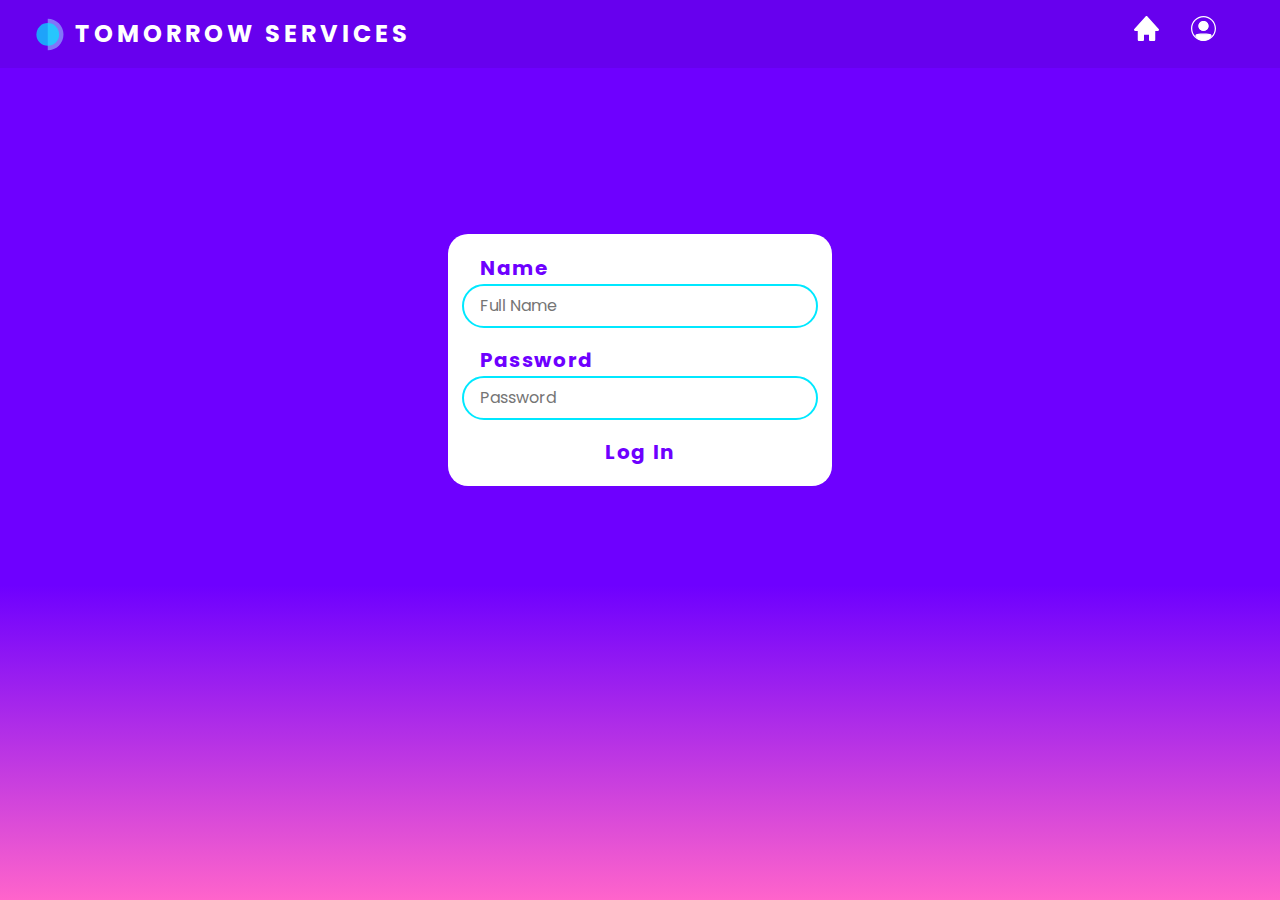
<file: front-end/index.html>
<!DOCTYPE html>
<html lang="en">

<head>
    <meta charset="UTF-8">
    <meta name="viewport" content="width=device-width, initial-scale=1.0">
    <link rel="stylesheet" href="styles.css">
    <script src="scripts/index.js" defer></script>
    <script src="scripts/fetch.js"></script>
    <script src="scripts/common.js"></script>

    <title>Log in page</title>
</head>

<body>
    <common-header></common-header>
    <form class="log-in-form">
        <p class="warning red bold" id="loginWarning"></p>
        <div class="credentials">
            <label for="name" class="font-2 bold user-select">Name</label>
            <input class="field" type="text" name="name" id="loginName" placeholder="Full Name" autocomplete="off"
                required>
            <label for="password" class="font-2 bold user-select">Password</label>
            <input class="field" type="password" name="password" id="loginPassword" placeholder="Password"
                autocomplete="off" required>
        </div>
        <button class="font-2 bold" id="login" type="button" onclick="logIn()">Log In</button>
    </form>
</body>

</html>
</file>
<file: front-end/styles.css>
@import url("https://fonts.googleapis.com/css2?family=Poppins:wght@400;500;700&display=swap");

:root {
    --blue: #6E00FF;
    --lighter-blue: #00E8FF;
    --darker-blue: #6700EE;
    --pink: #FF64CB;
    --grey: #6D6D6D;
    --lighter-grey: #F5F5F5;
    --darker-grey: #474e5d;
    --red: #fe0000;
    --green: #48da1f;

}

body {
    margin: 0;
    padding: 0;
    background: linear-gradient(var(--blue) 65%, var(--pink));
    width: 100vw;
    height: 100vh;
    overflow: hidden;
}

*,
*::before,
*::after {
    margin: 0;
    padding: 0;
    font-family: 'Poppins', sans-serif;
    box-sizing: border-box;
    transition: all .2s ease-in-out;
    color: var(--grey);
    font-size: 1rem;
    line-height: 2rem;
}

.font-1 {
    color: white;
    font-size: 1.5rem;
    line-height: 1.5rem;
    letter-spacing: .25rem;
}

.font-2 {
    color: var(--blue);
    font-size: 1.25rem;
    line-height: 1.25rem;
    letter-spacing: .1rem;
}

.bold {
    font-weight: bold;
}

.red {
    color: var(--red);
}

.flex-center {
    display: flex;
    justify-content: center;
    align-items: center;
}

.user-select,
.nav *,
.fixed * {
    user-select: none;
}

.header {
    background-color: var(--darker-blue);
    padding: 1rem 2rem;
}

.nav {
    justify-content: space-between;
}

.header-left {
    gap: .5rem;
}

.header-right {
    gap: 2rem;
    margin-right: 2rem;
}

.mid {
    background-color: white;
    margin: 2rem 3rem;
    border-radius: .5rem
}

::-webkit-scrollbar {
    width: 10px;
}

::-webkit-scrollbar-track {
    display: none;
    border-radius: .5rem;
}

::-webkit-scrollbar-thumb {
    border-radius: .5rem;
    background-color: #d2cdcd;
}

.fixed {
    justify-content: space-between;
    padding: 1rem 3rem;
}

.options {
    gap: 1.5rem;
}

.table-header {
    background-color: var(--lighter-grey);
}

.searchBar {
    background-image: url(images/search.svg);
    background-repeat: no-repeat;
    background-position: 7.5%;
    background-size: 25px;
    text-align: 2rem;
    padding: .25rem .75rem .25rem 3.5rem;
}

.searchBar,
.searchBar:focus,
.select {
    border-radius: 50px;
    border: none;
    outline: 2px solid var(--darker-blue);
}

.select {
    position: relative;
    height: 2.5rem;
    padding: .25rem .5rem .25rem 1.5rem;
}

.sort {
    cursor: pointer;
    user-select: none;
}

.center {
    display: block;
    margin: auto;
}

.filter-darkblue-to-red {
    filter: invert(38%) sepia(90%) saturate(7123%) hue-rotate(1deg) brightness(98%) contrast(104%);
}

thead,
tbody tr {
    display: table;
    width: 100%;
    table-layout: fixed;
}

.table {
    text-align: center;
    border-spacing: 0 .2rem;
}

.table-body {
    display: block;
    max-height: 65vh;
    overflow-y: scroll;
}

.column {
    padding: .125rem 0;
}

.picture,
.status,
.age,
.last {
    width: 7.5%;
}

.th-sort-asc::after {
    content: "\25b4";
}

.th-sort-desc::after {
    content: "\25be";
}

.th-sort-asc::after,
.th-sort-desc::after {
    margin-left: 5px;
}

.th-sort-asc,
.th-sort-desc {
    background: rgba(0, 0, 0, 0.1);
}

.btn {
    padding: 1rem 1.5rem;
    margin: .5rem 0;
    border: none;
    cursor: pointer;
    opacity: 0.75;
    float: left;
    width: 50%;
}

button:hover {
    opacity: 1;
}

.cancel-btn {
    background-color: #ccc;
    color: black;
}

.delete-btn {
    background-color: var(--red);
    color: white;
}

.create-update-btn {
    background-color: var(--darker-blue);
    color: white;
}

.popup {
    position: absolute;
    top: 50%;
    left: 50%;
    transform: translate(-50%, -50%);
    width: 50%;
    border-color: var(--blue);
    text-align: center;
    border-radius: 10px;
}

tbody tr:hover {
    background-color: var(--lighter-grey);
}

.popup-content h1 {
    margin: 1rem 0;
}

.container {
    padding: 1rem 2rem;
}

.container h1 {
    padding: 1rem
}

.field {
    border-radius: 50px;
    border: none;
    padding: .25rem 1rem;
}

.field,
.filled,
.field:focus {
    outline: 2px solid var(--lighter-blue);
}

.grid {
    display: grid;
    grid-template-columns: 30% auto;
    text-align: start;
    margin: .5rem;
}

.close {
    position: absolute;
    right: 2.25rem;
    top: 1rem;
    font-size: 3.5rem;
    font-weight: bold;
    color: var(--darker-grey);
}

.close:hover,
.close:focus {
    color: var(--red);
    cursor: pointer;
}

.checkbox {
    margin: auto 2rem;
    appearance: none;
    width: 1.25rem;
    height: 1.25rem;
    border-radius: 50%;
    display: grid;
    place-content: center;
    border: none;
    background-color: var(--red);
}

.checkbox::before {
    content: "";
    width: 1.25rem;
    height: 1.25rem;
    border-radius: 50%;
    transform: scale(0);
    border: none;
    background-color: var(--green);
}

.checkbox:checked::before {
    transform: scale(1);
}

.label {
    font-weight: bold;
}

.label::after {
    content: ':';
}

.hover-filter-white-to-blue:hover {
    filter: invert(30%) sepia(90%) saturate(935%) hue-rotate(135deg) brightness(100%) contrast(105%);
}

.wrapper {
    position: relative;
}

.wrapper:hover .dropdown-menu {
    display: block;
}

.dropdown-menu {
    position: absolute;
    border: 1px solid var(--lighter-blue);
    border-radius: 5px;
    z-index: 1;
    left: -130%;
    text-align: center;
    background-color: white;
    display: none;
}

.check-in {
    min-width: 100px;
    border: none;
    background: none;
    cursor: pointer;
}

.check-in:hover {
    background-color: whitesmoke;
}

.dropdown-menu a:hover {
    appearance: none;
    color: var(--lighter-blue);

}

.log-in-form {
    width: 30%;
    background: white;
    border-radius: 20px;
    position: absolute;
    top: 40%;
    left: 50%;
    transform: translate(-50%, -50%);
    text-align: center;
    padding: 1rem;
}

#login {
    margin: .5rem 0;
    border: none;
    background: none;
    cursor: pointer;
    color: var(--blue);
    transition: all .2s;
}

#login:hover {
    color: var(--pink);
}

.credentials {
    display: grid;
    text-align: left;
}

.credentials label {
    margin: .5rem 1rem;
}

.credentials .field {
    margin-bottom: 1rem;
}

.update {
    margin: .5rem .5rem auto 0;
}

.delete {
    margin: .5rem 0 auto .5rem;
}

.update,
.delete {
    visibility: hidden;
}

.title {
    margin: 1rem;
}

.filter-white-to-grey {
    filter: invert(45%) sepia(0%) saturate(10%) hue-rotate(190deg) brightness(95%) contrast(90%);
}

.big {
    width: 45px;
}

.bigger {
    width: 150px;
}
</file>
